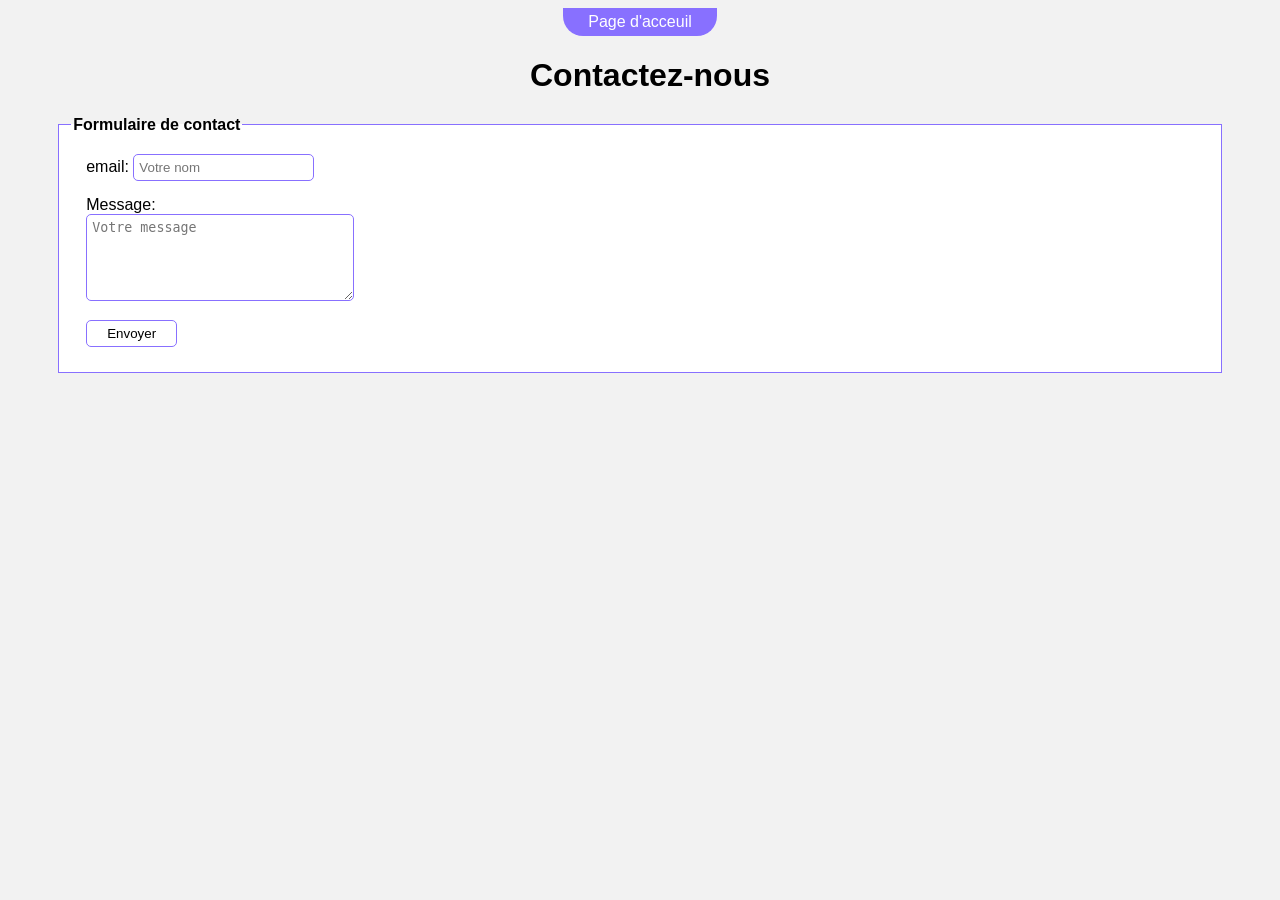
<file: contact.html>
<!DOCTYPE html>
<html lang="fr">
<head>
    <meta charset="UTF-8">
    <meta name="viewport" content="width=device-width, initial-scale=1.0">
    <link rel="stylesheet" href="form.css">
    <title>Contact</title>
</head>
<body>
     <a href="index.html" class="ll">Page d'acceuil</a>
    <h1  >Contactez-nous</h1>
    <fieldset>
        <legend>Formulaire de contact</legend>
        <form>
            <p>
                <label >email:</label>
                <input type="email" id="" name="name" placeholder="Votre nom" required>
            </p>
             
            <p>
                <label for="message">Message:</label><br>
                <textarea id="message" name="message" rows="5" cols="30" placeholder="Votre message" required></textarea>
            </p>
            <p>
                <button type="submit">Envoyer</button>
            </p>
        </form>
    </fieldset>
</body>
</html>
</file>
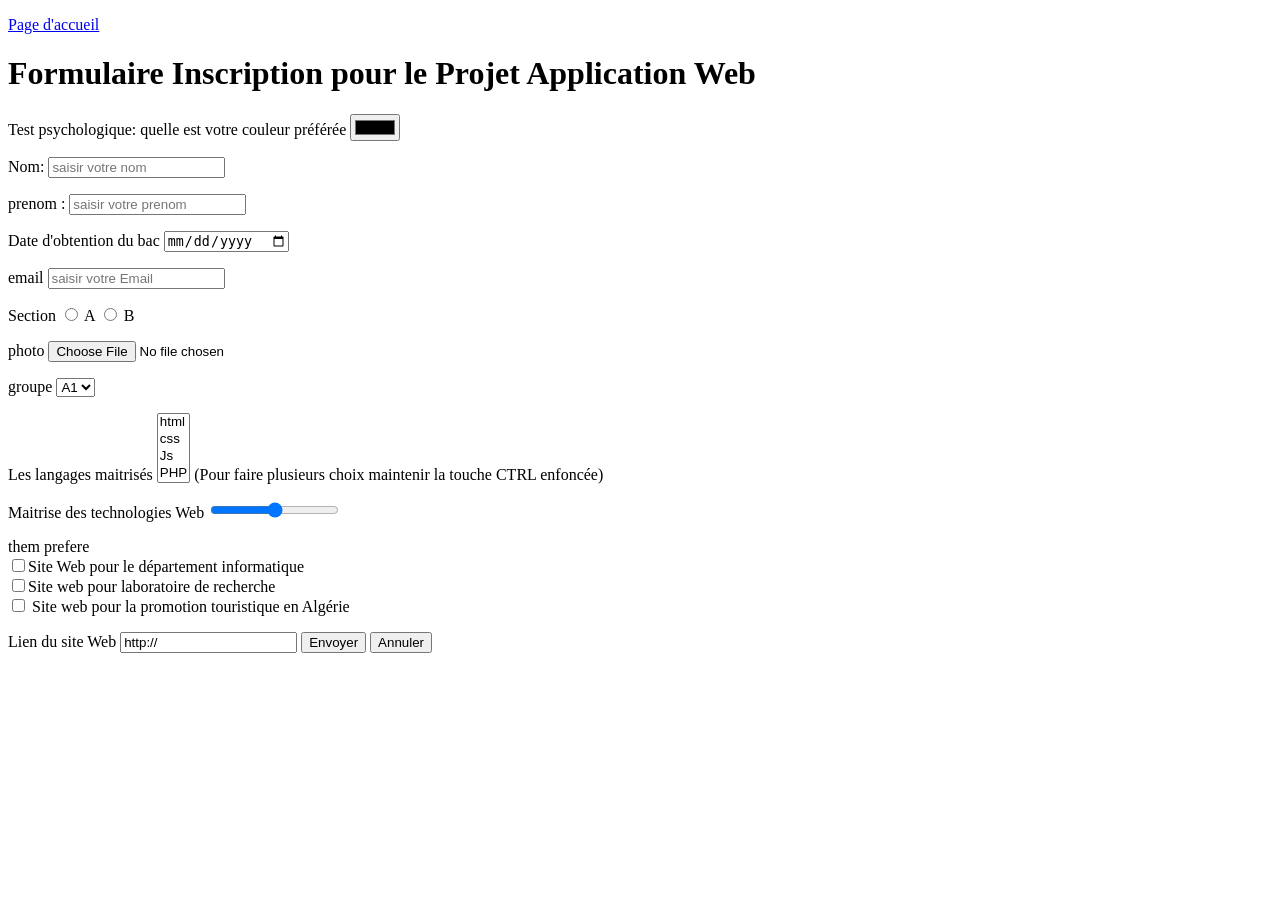
<file: sondage.html>
<!DOCTYPE html>
<html lang="fr">
<head>
    <meta charset="UTF-8">
    <meta name="viewport" content="width=device-width, initial-scale=1.0">
    
    <title>Sondage</title>
</head>
 
<body>
         <p><a href="index.html" >Page d'accueil</a></p>
    <h1>Formulaire Inscription pour le Projet Application Web</h1>
 <form >
    <p>
        <label  >Test psychologique: quelle est votre couleur préférée</label>
        <input type="color" required>
    </p>
    <p>
        <label  >Nom:</label>
        <input class="nn" type="text" placeholder="saisir votre nom">
    </p>
    <p>
      <label > prenom :</label>
      <input type="text" placeholder="saisir votre prenom"  >
        
    </p>
     <p>
      <label >Date d'obtention du bac</label>
      <input type="date"  >
        
    </p>
     <p>
      <label >email</label>
      <input type="email" placeholder="saisir votre Email" >
        
    </p>
    <p>
        <label >Section</label>
       <input  type="radio" name="section"> A
      <input type="radio" name="section"> B
    </p>
       <p>
      <label >photo</label>
      <input type="file"  >
        
    </p>
     <p>
        <label>groupe</label>
        <select>
            <option >A1</option>
            <option >A2</option>
            <option >A3</option>
            <option >A4</option>
            <option >A5</option>
            <option >B1</option>
            <option >B2</option>
            <option >B3</option>
            <option >B4</option>
            <option >B5</option>
        </select>
     </p>
     <P>
        <Label>Les langages maitrisés </Label>
        <select multiple size="4">
            <option >html</option>
            <option >css</option>
            <option >Js</option>
            <option >PHP</option>
            </select>

            (Pour faire plusieurs choix maintenir la touche CTRL enfoncée)
     </P>
     <p>
        <label >Maitrise des technologies Web</label>
        <input type="range">
     </p>
     <p>
        <label>them prefere</label> <br>
        <input type="checkbox">Site Web pour le département informatique <br>
        <input type="checkbox">Site web pour laboratoire de recherche <br>
        <input type="checkbox"> Site web pour la promotion touristique en Algérie <br>
     </p>
     <p>
        <label> Lien du site Web</label>
        <input type="url"  value="http://">
        <input type="submit" value="Envoyer">
        <input type="reset" value="Annuler">
     </p>


 </form>
</body>
</html>
</file>
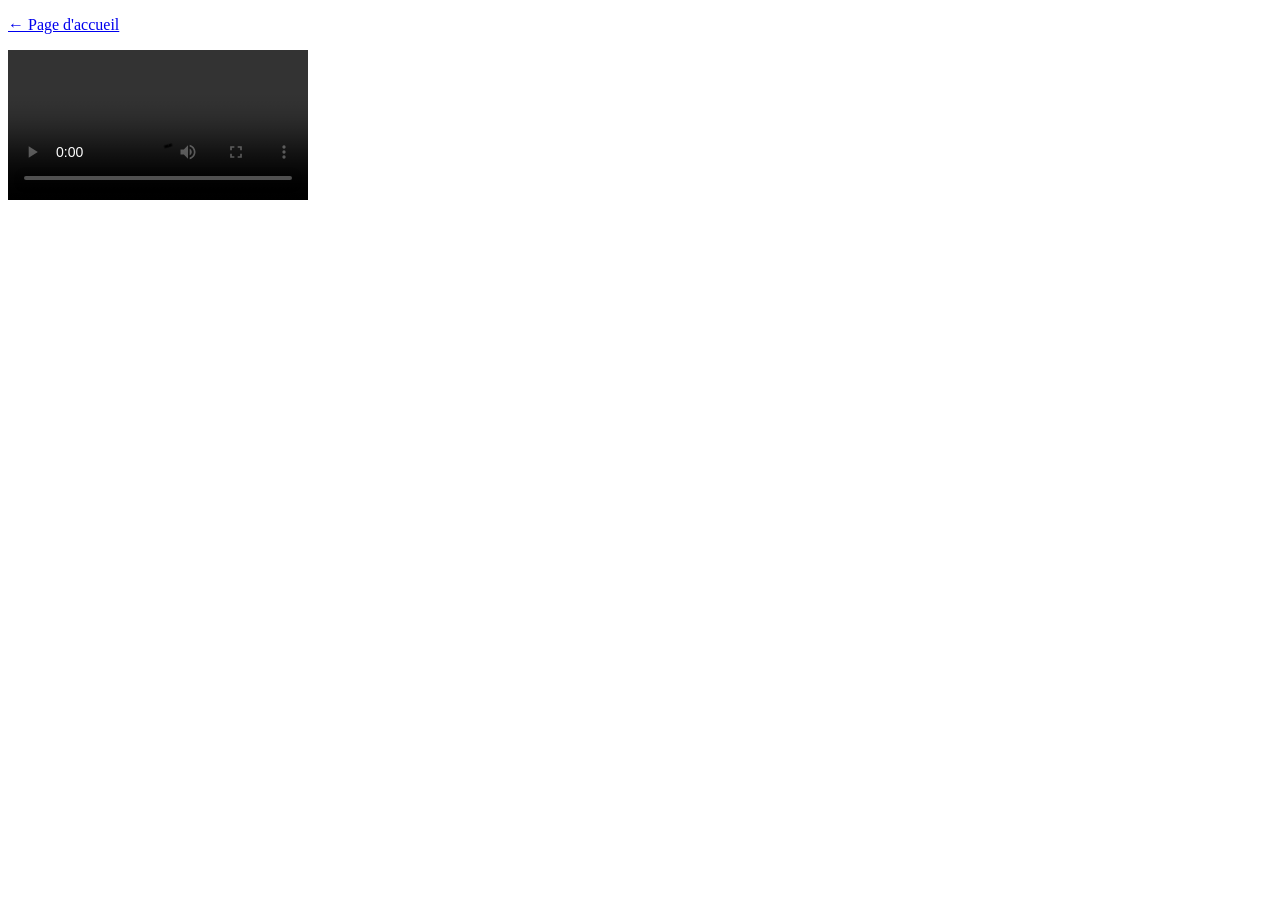
<file: cours/ListeCours.html>
<!DOCTYPE html>
<html lang="fr">
<head>
    <meta charset="UTF-8">
    <meta name="viewport" content="width=device-width, initial-scale=1.0">
    <title>Liste des cours</title>
</head>
<body>
     <p><a href="..//index.html">← Page d'accueil</a></p>
     <video src="cours.mp4" controls></video>
</html>
</file>
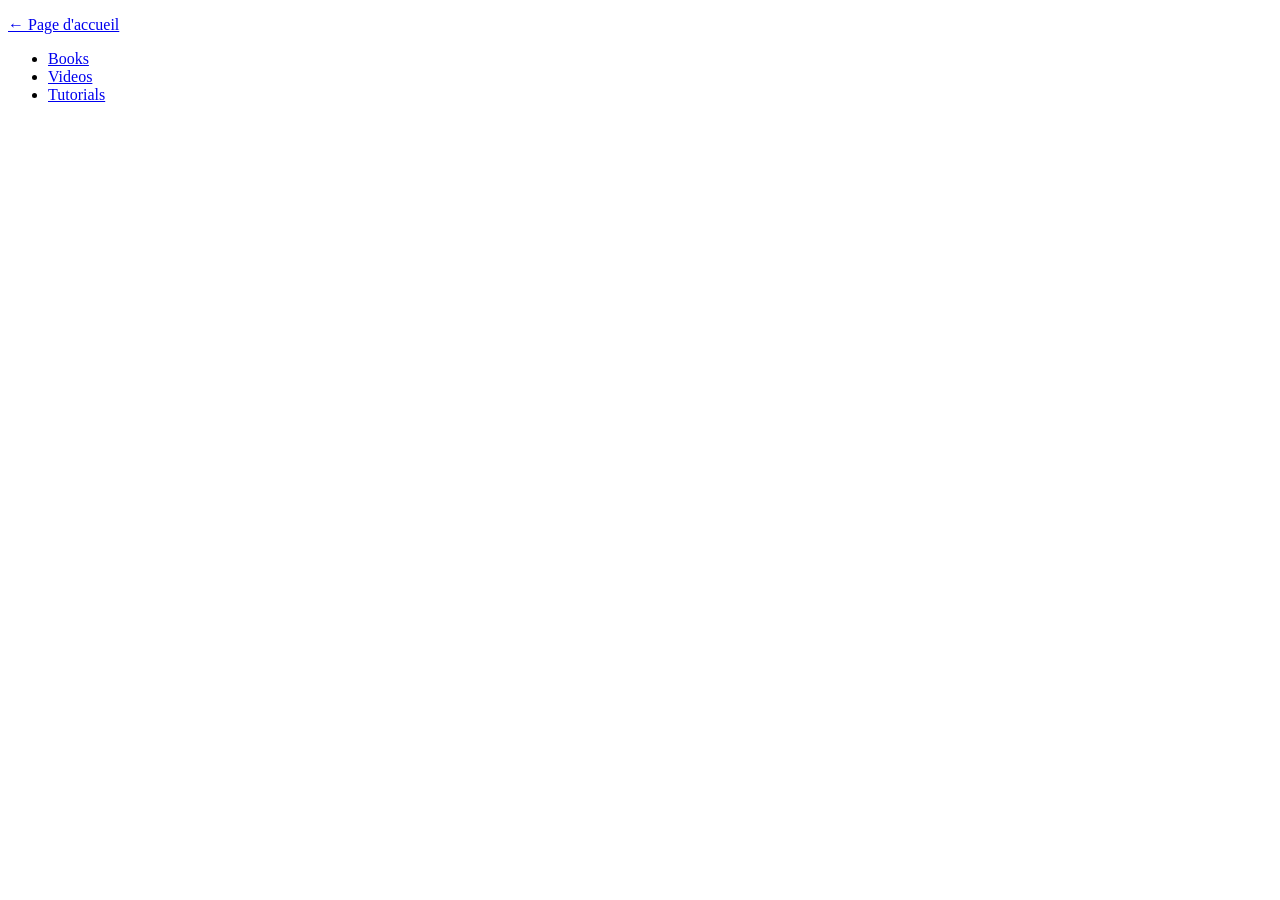
<file: cours/ListeSources.html>
<!DOCTYPE html> 
<html lang="fr">
<head>
    <meta charset="UTF-8">
    <meta name="viewport" content="width=device-width, initial-scale=1.0">
    <title>Liste des sources</title>
</head>
<body>
     <p><a href="../index.html">← Page d'accueil</a></p>
        <ul>
        <li><a href="../DetailsSources/livres.html">Books</a></li>
        <li><a href="../DetailsSources/videos.html">Videos</a></li>
        <li><a href="../DetailsSources/tutorials.html">Tutorials</a></li>
    </ul>
</html>
</file>
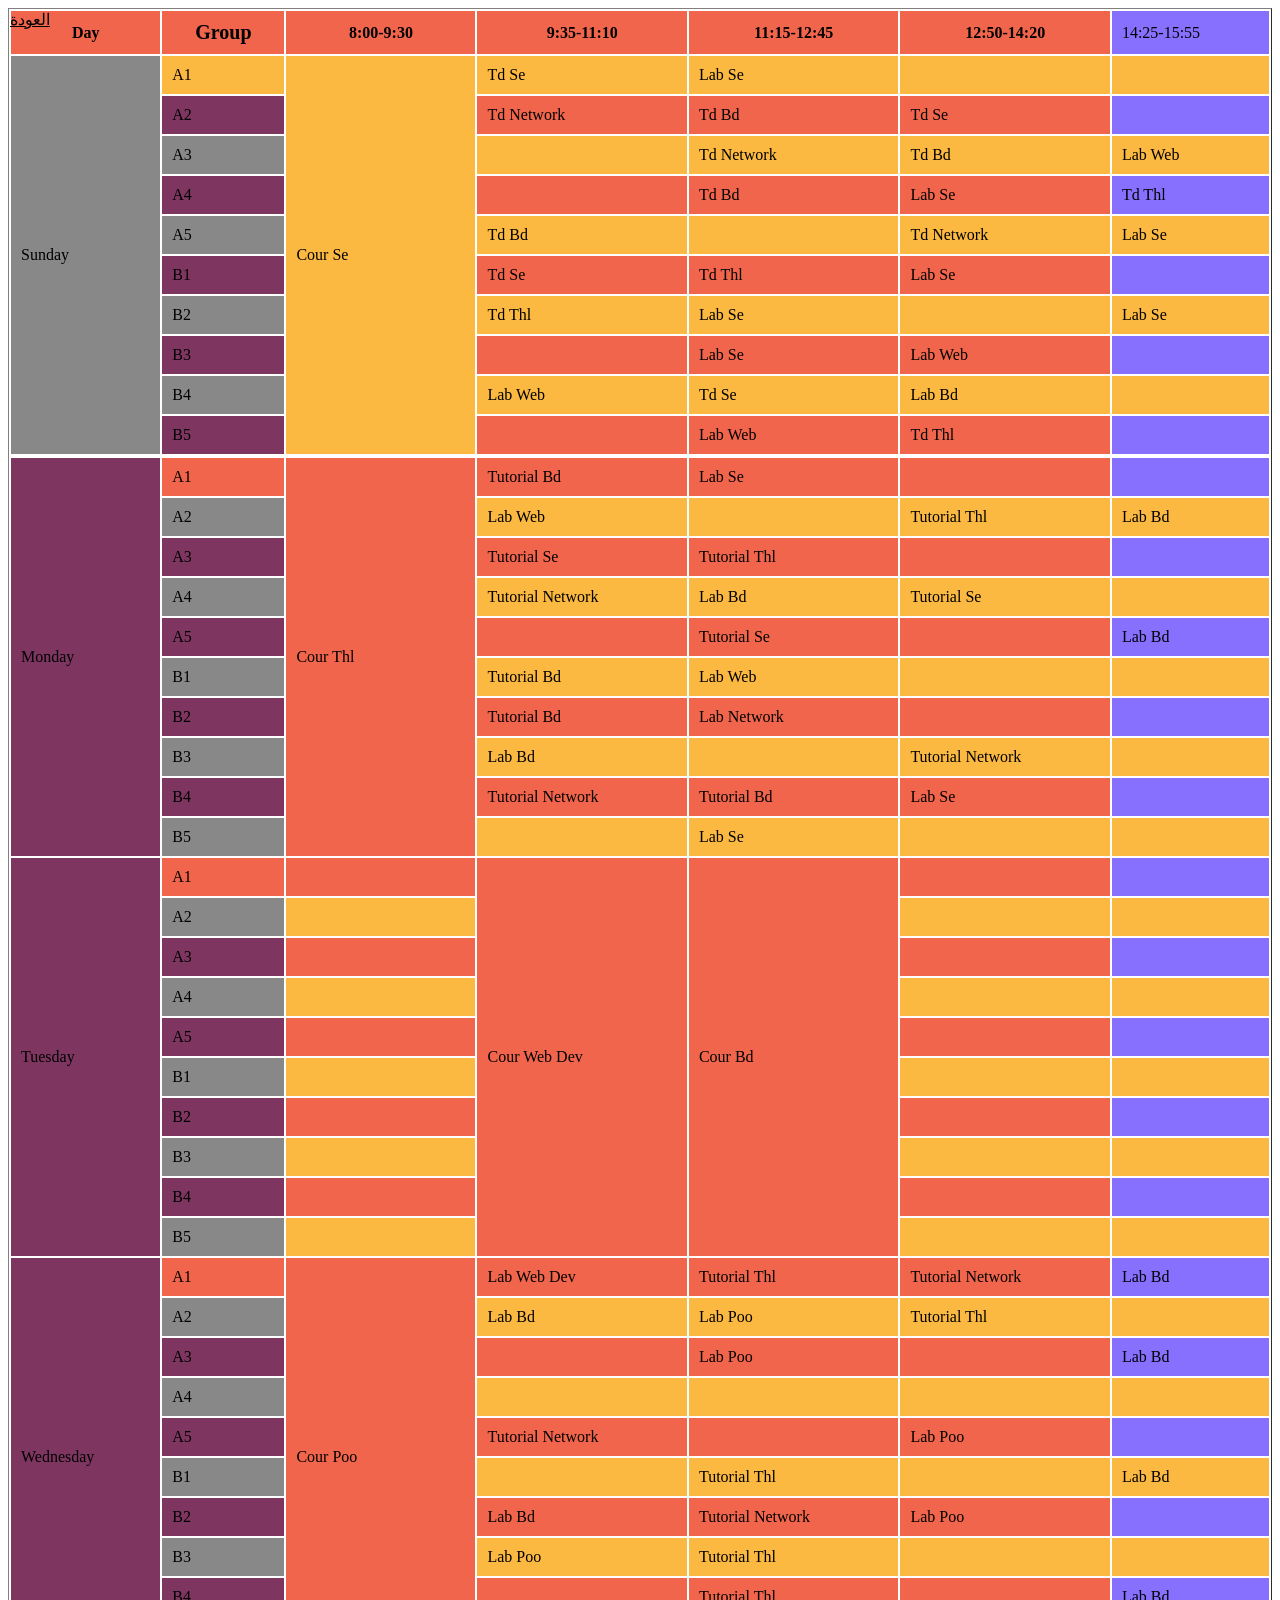
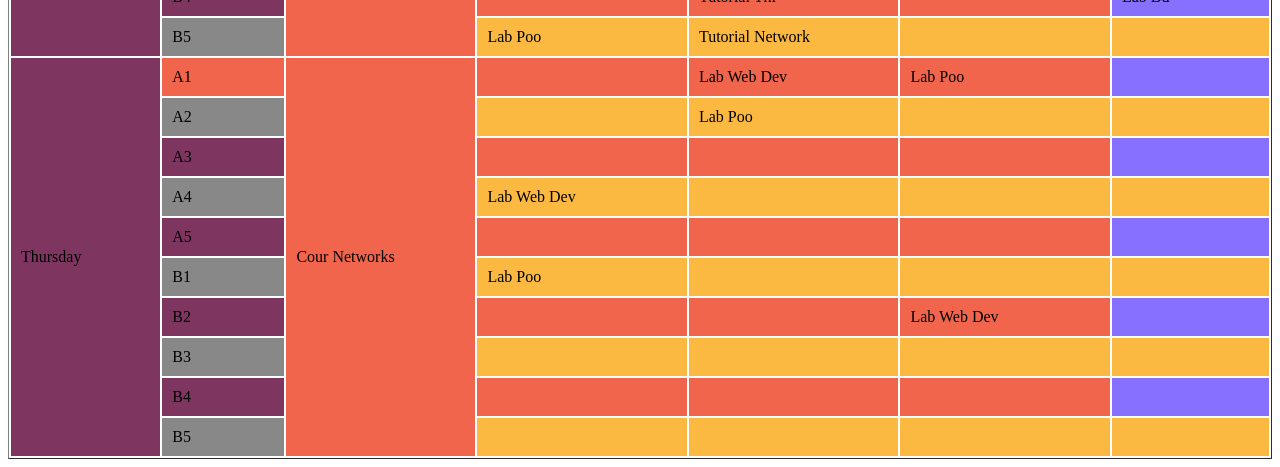
<file: program/planning.html>
<!DOCTYPE html>
 <html lang="fr">
 <head>

    <meta charset="UTF-8">
    <meta name="viewport" content="width=device-width, initial-scale=1.0">
    <link rel="stylesheet" href="tab.css">
    <title>planning</title>
 </head>
  <body>
     <a href="..//index.html" class="kk">العودة</a>
   <table width="100%" title="planning des cours par section L2 (semestre2)" border="1">
    <tr>
        <th>day</th>
        <th>group</th>
        <th>8:00-9:30</th>
        <th>9:35-11:10</th>
        <th>11:15-12:45</th>
        <th>12:50-14:20</th>
        <td>14:25-15:55</td>

    </tr>     
    <tr>
         <td rowspan="10">sunday</td> 
        <td>A1</td>
        <td rowspan="10">cour se </td>
        <td>td se</td>
        <td>lab se</td>
        <td></td>
        <td></td>
    </tr>
    <tr>
        
        <td>A2</td>
        <td>td network</td>
        <td>td bd</td>
        <td>td se</td>
        <td></td>
    </tr>
    <tr>
        
        <td>A3</td>
        <td></td>
        <td>td network</td>
        <td>td bd</td>
        <td>lab web</td>
    </tr>
    <tr>
        
        <td>A4</td>
        <td></td>
        <td>td bd</td>
        <td>lab se</td>
        <td>td thl</td>
    </tr>
    <tr>
        
        <td>A5</td>
      
        <td>td bd</td>
        <td></td>
        <td>td network</td>
        <td>lab se</td>
    </tr>
    <tr>
        
        <td>B1</td>
      
        <td>td se</td>
        <td>td thl</td>
        <td>lab se</td>
        <td></td>
    </tr>
    <tr>
        
        <td>B2</td>
        
        <td>td thl</td>
        <td>lab se</td>
        <td></td>
        <td>lab se</td>
    </tr>
    <tr>
        
        <td>B3</td>
      
        <td></td>
        <td>lab se</td>
        <td>lab web</td>
        <td></td>
    </tr>
    <tr>
        
        <td>B4</td>
       
        <td>lab web </td>
        <td>td se</td>
        <td>lab bd</td>
        <td></td>
    </tr>
    <tr>
        
        <td>B5</td>
        
        <td></td>
        <td>lab web</td>
        <td>td thl</td>
        <td></td>
    </tr>
  <tr>
   <tr>
    <td rowspan="10">monday</td>
    <td>A1</td>
    <td rowspan="10">cour thl</td>
    <td>tutorial bd</td>
    <td>lab se</td>
    <td></td>
    <td></td>
</tr>

<tr>
    <td>A2</td>
    <td>lab web</td>
    <td></td>
    <td>tutorial thl</td>
    <td>lab bd</td>
</tr>

<tr>
    <td>A3</td>
    <td>tutorial se</td>
    <td>tutorial thl</td>
    <td></td>
    <td></td>
</tr>

<tr>
    <td>A4</td>
    <td>tutorial network</td>
    <td>lab bd</td>
    <td>tutorial se</td>
    <td></td>
</tr>

<tr>
    <td>A5</td>
    <td></td>
    <td>tutorial se</td>
    <td></td>
    <td>lab bd</td>
</tr>

<tr>
    <td>B1</td>
    <td>tutorial bd</td>
    <td>lab web</td>
    <td></td>
    <td></td>
</tr>

<tr>
    <td>B2</td>
    <td>tutorial bd</td>
    <td>lab network</td>
    <td></td>
    <td></td>
</tr>

<tr>
    <td>B3</td>
    <td>lab bd</td>
    <td></td>
    <td>tutorial network</td>
    <td></td>
</tr>

<tr>
    <td>B4</td>
    <td>tutorial network</td>
    <td>tutorial bd</td>
    <td>lab se</td>
    <td></td>
</tr>

<tr>
    <td>B5</td>
    <td></td>
    <td>lab se</td>
    <td></td>
    <td></td>
</tr>
<tr>
    <td rowspan="10">tuesday</td>
    <td>A1</td>
    <td></td>
    <td rowspan="10">cour web dev</td>
    <td rowspan="10">cour bd</td>
    <td></td>
    <td></td>
</tr>

<tr>
    <td>A2</td>
    <td></td>
    <td></td>
    <td></td>
</tr>

<tr>
    <td>A3</td>
    <td></td>
    <td></td>
    <td></td>
</tr>

<tr>
    <td>A4</td>
    <td></td>
    <td></td>
    <td></td>
</tr>

<tr>
    <td>A5</td>
    <td></td>
    <td></td>
    <td></td>
</tr>

<tr>
    <td>B1</td>
    <td></td>
    <td></td>
    <td></td>
</tr>

<tr>
    <td>B2</td>
    <td></td>
    <td></td>
    <td></td>
</tr>

<tr>
    <td>B3</td>
    <td></td>
    <td></td>
    <td></td>
</tr>

<tr>
    <td>B4</td>
    <td></td>
    <td></td>
    <td></td>
</tr>

<tr>
    <td>B5</td>
    <td></td>
    <td></td>
    <td></td>
</tr>
<tr>
    <td rowspan="10">wednesday</td>
    <td>A1</td>
    <td rowspan="10">cour poo</td>
    <td>lab web dev</td>
    <td>tutorial thl</td>
    <td>tutorial network</td>
    <td>lab bd</td>
</tr>

<tr>
    <td>A2</td>
    <td>lab bd</td>
    <td>lab poo</td>
    <td>tutorial thl</td>
    <td></td>
</tr>

<tr>
    <td>A3</td>
    <td></td>
    <td>lab poo</td>
    <td></td>
    <td>lab bd</td>
</tr>

<tr>
    <td>A4</td>
    <td></td>
    <td></td>
    <td></td>
    <td></td>
</tr>

<tr>
    <td>A5</td>
    <td>tutorial network</td>
    <td></td>
    <td>lab poo</td>
    <td></td>
</tr>

<tr>
    <td>B1</td>
    <td></td>
    <td>tutorial thl</td>
    <td></td>
    <td>lab bd</td>
</tr>

<tr>
    <td>B2</td>
    <td>lab bd</td>
    <td>tutorial network</td>
    <td>lab poo</td>
    <td></td>
</tr>

<tr>
    <td>B3</td>
    <td>lab poo</td>
    <td>tutorial thl</td>
    <td></td>
    <td></td>
</tr>

<tr>
    <td>B4</td>
    <td></td>
    <td>tutorial thl</td>
    <td></td>
    <td>lab bd</td>
</tr>

<tr>
    <td>B5</td>
    <td>lab poo</td>
    <td>tutorial network</td>
    <td></td>
    <td></td>
</tr>
<tr>
    <td rowspan="10">thursday</td>
    <td>A1</td>
    <td rowspan="10">cour networks</td>
    <td></td>
    <td>lab web dev</td>
    <td>lab poo</td>
    <td></td>
</tr>

<tr>
    <td>A2</td>
    <td></td>
    <td>lab poo</td>
    <td></td>
    <td></td>
</tr>

<tr>
    <td>A3</td>
    <td></td>
    <td></td>
    <td></td>
    <td></td>
</tr>

<tr>
    <td>A4</td>
    <td>lab web dev</td>
    <td></td>
    <td></td>
    <td></td>
</tr>

<tr>
    <td>A5</td>
    <td></td>
    <td></td>
    <td></td>
    <td></td>
</tr>

<tr>
    <td>B1</td>
    <td>lab poo</td>
    <td></td>
    <td></td>
    <td></td>
</tr>

<tr>
    <td>B2</td>
    <td></td>
    <td></td>
    <td>lab web dev</td>
    <td></td>
</tr>

<tr>
    <td>B3</td>
    <td></td>
    <td></td>
    <td></td>
    <td></td>
</tr>

<tr>
    <td>B4</td>
    <td></td>
    <td></td>
    <td></td>
    <td></td>
</tr>

<tr>
    <td>B5</td>
    <td></td>
    <td></td>
    <td></td>
    <td></td>
</tr>
</table>
  </body>
 </html>
</file>
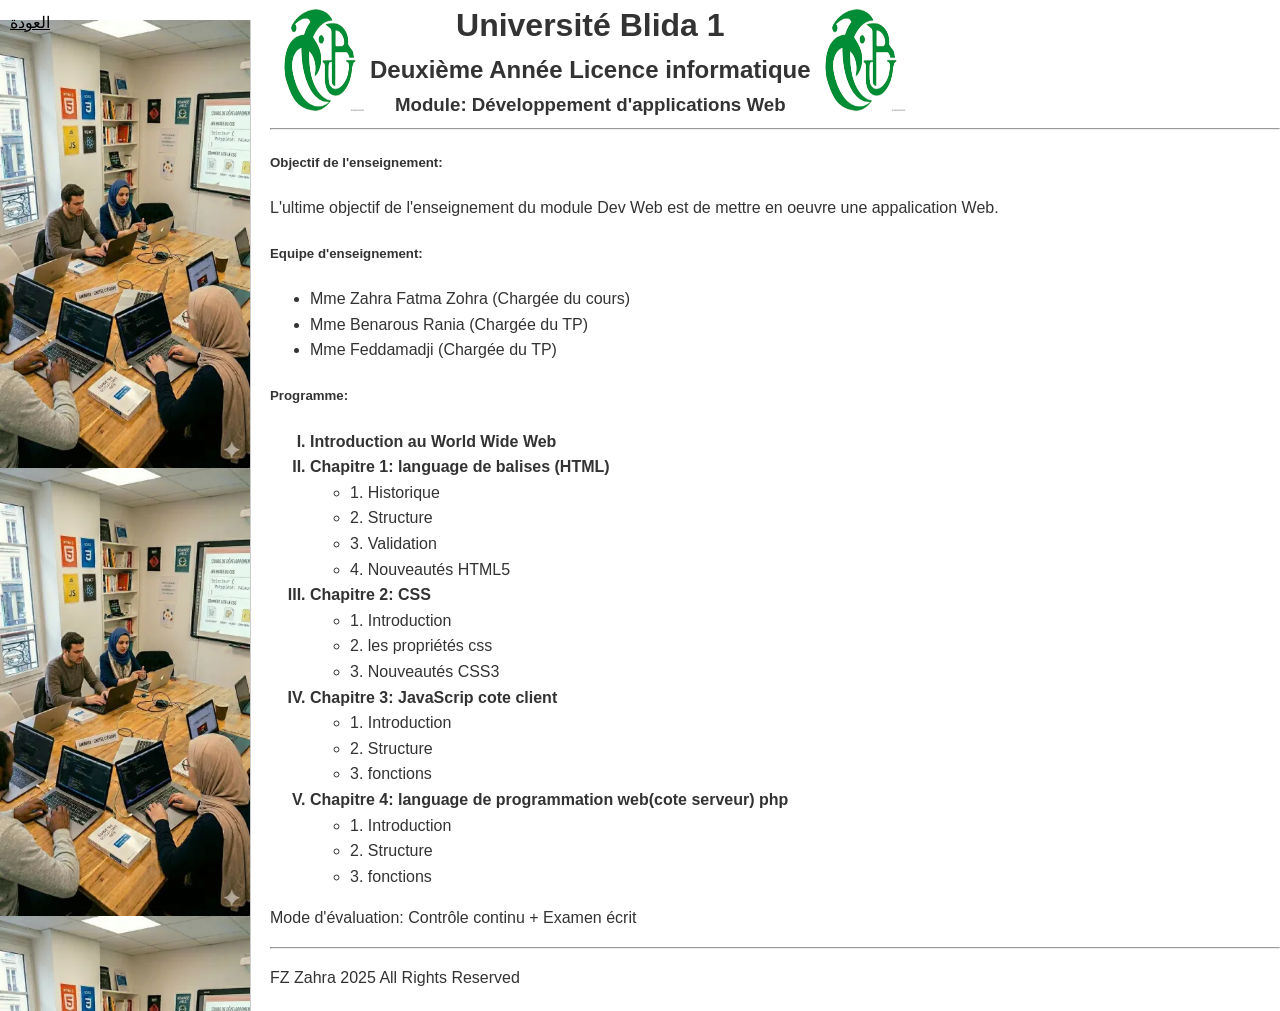
<file: program/presentation.html>
<!DOCTYPE html>
<html lang="fr">
<head> 
    <title>    exercice 1</title>
    <style>
        body{
            font-family: Arial, Helvetica, sans-serif;
            line-height: 1.6;
            color: #333;
            margin: 0;
            height: 100%;
           position: relative;
        }
        h1, h2, h3, h4 {
            text-align: center;
            font-weight: bold;
        }
         
        /*img {
            max-width: 100%;
            height: auto;
            display: block;
            margin: 0 auto;
        }*/
        h5 {
             font-weight: bold;
        }
        
        ol > li {
         font-weight: bold;  
        }
  
        ol li ul li {
        font-weight: normal;
    
      }
   .uu {
    position: absolute; 
            left: 0; 
            top: 20px; 
            width: 250px; 
            height: 100%; 
             background-image: url("photo1.jpg");
             background-repeat: repeat-y;
                background-size: contain;
                border-right: 1px solid #ccc;
                z-index: -1;
   }    
    .kk {
        position: absolute;
        top: 10px;
        left: 10px;
        
        color: black;
        
    }
   
    </style>
</head>
<body> 
    <a href="..//index.html" class="kk">العودة</a>
<div class="uu"></div>
<div style="margin-left: 270px;">
<div style="display: flex" >
    
    <img src="logo.png" style="width: 100px;" alt="Logo Left">

    <div style="text-align: center;">
        <h1 style="margin: 0;">Université Blida 1</h1>
        <h2 style="margin: 0;">Deuxième Année Licence informatique</h2>
        <h3 style="margin: 0; font-weight: bold;">Module: Développement d'applications Web</h3>
    </div>

    <img src="logo.png" style="width: 100px;" alt="Logo Right">
</div>

<hr>
 

 
 
<h5>Objectif de l'enseignement:</h5>
<p>L'ultime objectif de l'enseignement du module Dev Web est de mettre en oeuvre une appalication Web.</p>
<h5>Equipe d'enseignement:</h5>
<ul>
    <li>Mme Zahra Fatma Zohra (Chargée du cours)</li>
    <li>Mme Benarous Rania (Chargée du TP)</li>
    <li>Mme Feddamadji (Chargée du TP)</li> 
</ul>
<h5>Programme:</h5>
<ol type="I">
    <li>Introduction au World Wide Web</li>
    <li id="mm">Chapitre 1: language de balises (HTML)
        <ul>
            <li>1. Historique</li>
            <li>2. Structure</li>
            <li>3. Validation</li>
            <li>4. Nouveautés HTML5</li>
        </ul>
    </li>  
    <li id="mm">Chapitre 2:  CSS 
        <ul>
            <li>1. Introduction</li>
            <li>2. les propriétés css</li>
            
            <li>3. Nouveautés CSS3</li>
        </ul>
    </li>
    <li id="mm">Chapitre 3: JavaScrip cote client
        <ul>
            <li>1. Introduction</li>
            <li>2. Structure</li>
            <li>3. fonctions</li>
        
        </ul> 
    </li>
    <li id="mm">Chapitre 4: language de programmation web(cote serveur) php
         <ul>
            <li>1. Introduction</li>
            <li>2. Structure</li>
            <li>3. fonctions</li>
        </ul>
    </li>                                                                                 
</ol>
<p> Mode d'évaluation:  Contrôle continu + Examen écrit</p>
<hr>
<p>FZ Zahra 2025 All Rights Reserved</p>
</div>
</file>
<file: form.css>
body {
    background-color: #f2f2f2;
    font-family: Arial, sans-serif;
}

 

a {
    display: block;
    width: fit-content;
    margin: 0 auto;
    background-color: #8870FF;
    color: white;
    padding: 5px 25px;
    text-decoration: none;
    border-radius: 0 0 20px 20px;
}

h1 {
    text-align: center;
    margin-left: 20px;
}

fieldset {
    border: 1px solid #8870FF;
    width: 90%;
    margin: 20px auto;
    background-color: white;
}

legend {
    font-weight: bold;
}

p {
    margin: 15px;
}

input[type="email"], textarea {
    border: 1px solid #8870FF;
    border-radius: 5px;
    padding: 5px;
}

button {
    background-color: white;
    border: 1px solid #8870FF;
    border-radius: 5px;
    padding: 5px 20px;
    cursor: pointer;
}
</file>
<file: program/tab.css>
th ,td{
   text-transform: capitalize;
   border: none;
   padding: 10px; 

}
tr:nth-child(even) {
   background-color: #FCB941;
}
tr:nth-child(odd) {
   background-color: #F1654C;
}
tr:nth-child(odd) td:first-child {
   background-color: #7E3661;
}
tr:nth-child(even) td:first-child {
   background-color: #888888;
}
tr:nth-child(odd) td:last-child {
   background-color: #8870FF;
}
tr:first-child th:nth-child(2) {
   font-size: 20px;
}
th[rowspan]:last-child {
   border-top: 0;
   border-right: 0;
}
.kk {
        position: absolute;
        top: 10px;
        left: 10px;
        
        color: black;
        
    }
</file>
